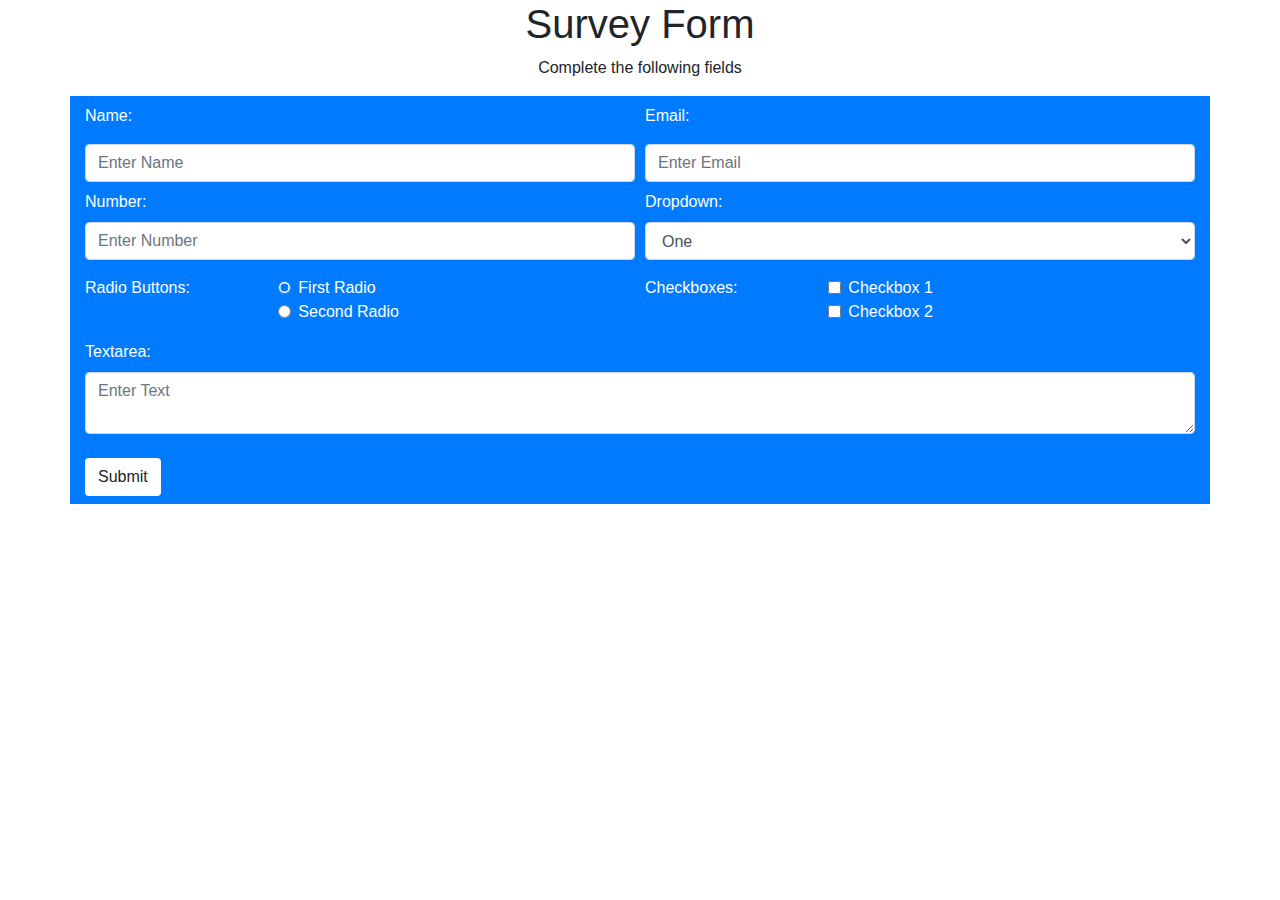
<file: Projects & Certificates/Responsive Web Design Certification/Project 2 - Survey Form/index.html>
<!DOCTYPE html>
<html>
<head>
	<title>Survey Form</title>
	<link rel="stylesheet" href="https://stackpath.bootstrapcdn.com/bootstrap/4.3.1/css/bootstrap.min.css" integrity="sha384-ggOyR0iXCbMQv3Xipma34MD+dH/1fQ784/j6cY/iJTQUOhcWr7x9JvoRxT2MZw1T" crossorigin="anonymous">
</head>

<body>
  <header>
    <h1 class="text-center" id="title">Survey Form</h1>
    <p class="text-center" id="description">Complete the following fields</p>
  </header>

  <form class="container bg-primary text-white" id="survey-form">
   <div class="form-row">
     <div class="form-group col-md-6 my-2">
      <label class="form-group" id="name-label" for="name">Name: </label>
      <input type="text" name="name" id="name"  class="form-control" placeholder="Enter Name" required>
    </div>
    <div class="form-group col-md-6 my-2">
      <label class="form-group" id="email-label" for="email">Email: </label>
      <input type="email" name="email" id="email" class="form-control" placeholder="Enter Email" required>
    </div>
  </div>
  <div class="form-row">
   <div class="form-group col-md-6">
    <label id="number-label" for="Number">Number: </label>
    <input type="number" name="number" id="number" min="0" max="100" class="form-control" placeholder="Enter Number" required>
  </div>
  <div class="form-group col-md-6">
    <label id="dropdown-label" for="dropdown">Dropdown: </label>
    <select id="dropdown" class="form-control">
      <option value="one">One</option>
      <option value="two">Two</option>
    </select>
  </div>
</div>
<div class="form-row">
 <fieldset class="form-group col-md-6">
  <div class="row">
    <legend class="col-form-label col-sm-4 pt-0">Radio Buttons:</legend>
    <div class="col-sm-8">
      <div class="form-check">
        <input class="form-check-input" type="radio" name="gridRadios" id="gridRadios1" value="option1" checked>
        <label class="form-check-label" for="gridRadios1">First Radio</label>
      </div>
      <div class="form-check">
        <input class="form-check-input" type="radio" name="gridRadios" id="gridRadios2" value="option2">
        <label class="form-check-label" for="gridRadios2">Second Radio</label>
      </div>
    </div>
  </div>
</fieldset>
<div class="form-group row col-md-6">
  <div class="col-sm-4">Checkboxes: </div>
  <div class="col-sm-8">
    <div class="form-check">
      <input class="form-check-input" type="checkbox" id="gridCheck1" value="checkbox1">
      <label class="form-check-label" for="gridCheck1">Checkbox 1</label>
    </div>
    <div class="form-check">
      <input class="form-check-input" type="checkbox" id="gridCheck2" value="checkbox2">
      <label class="form-check-label" for="gridCheck1">Checkbox 2</label>
    </div>
  </div>
</div>
</div>
<div class="form-group">
  <label for="textarea">Textarea:</label>
  <textarea id="comments" class="form-control" name="comment" placeholder="Enter Text"></textarea>
</div>
<div class="form-group row">
  <div class="col-sm-10">
    <button id="submit" type="submit" class="btn bg-white my-2">Submit</button>
  </div>
</div>
</form>

<script src="https://code.jquery.com/jquery-3.3.1.slim.min.js" integrity="sha384-q8i/X+965DzO0rT7abK41JStQIAqVgRVzpbzo5smXKp4YfRvH+8abtTE1Pi6jizo" crossorigin="anonymous"></script>
<script src="https://cdnjs.cloudflare.com/ajax/libs/popper.js/1.14.7/umd/popper.min.js" integrity="sha384-UO2eT0CpHqdSJQ6hJty5KVphtPhzWj9WO1clHTMGa3JDZwrnQq4sF86dIHNDz0W1" crossorigin="anonymous"></script>
<script src="https://stackpath.bootstrapcdn.com/bootstrap/4.3.1/js/bootstrap.min.js" integrity="sha384-JjSmVgyd0p3pXB1rRibZUAYoIIy6OrQ6VrjIEaFf/nJGzIxFDsf4x0xIM+B07jRM" crossorigin="anonymous"></script>

</body>
</html>
</file>
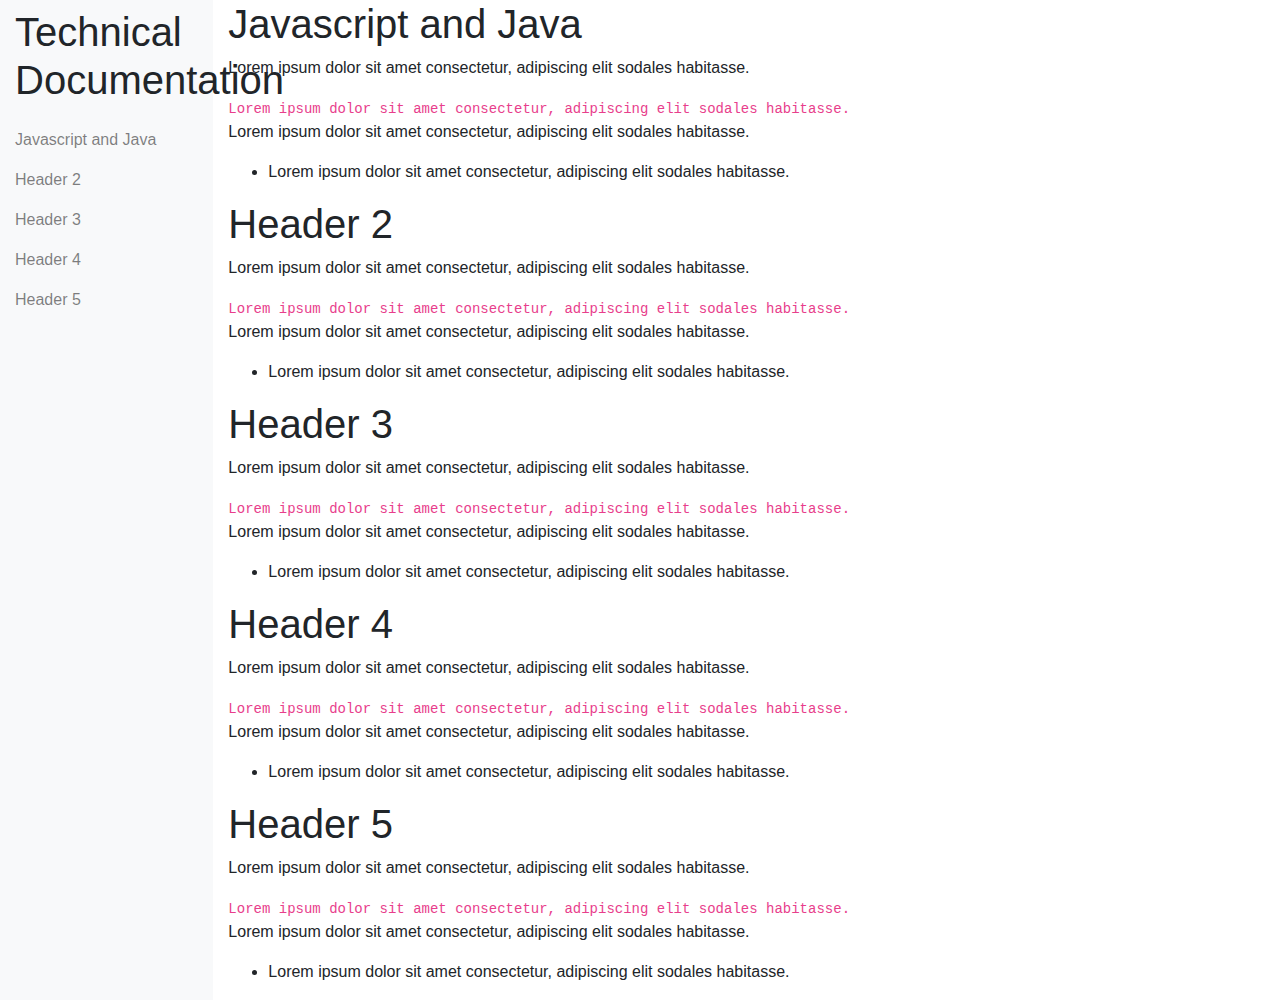
<file: Projects & Certificates/Responsive Web Design Certification/Project 4 - Technical Documentation Page/index.html>
<!DOCTYPE html>
<html>
<head>
  <title>Technical Documentation Page</title>
  <link rel="stylesheet" href="https://stackpath.bootstrapcdn.com/bootstrap/4.3.1/css/bootstrap.min.css" integrity="sha384-ggOyR0iXCbMQv3Xipma34MD+dH/1fQ784/j6cY/iJTQUOhcWr7x9JvoRxT2MZw1T" crossorigin="anonymous">
</head>
<body>

<div class="container-fluid">
  <div class="row">
    <nav class="col-md-2 navbar-light bg-light d-none d-md-block" id="navbar">
      <header class="py-2">
        <h1>Technical Documentation</h1>   
      </header>
      <div class="navbar-nav">
        <a class="nav-item nav-link py-2" href="#Javascript_and_Java">Javascript and Java</a>
        <a class="nav-item nav-link py-2" href="#header_2">Header 2</a>
        <a class="nav-item nav-link py-2" href="#header_3">Header 3</a>
        <a class="nav-item nav-link py-2" href="#header_4">Header 4</a>
        <a class="nav-item nav-link py-2" href="#header_5">Header 5</a>
      </div>
    </nav>
  <main class="col-md-10" id="main-doc">
     <section class="main-section" id="Javascript_and_Java"> 
        <header>
          <h1>Javascript and Java</h1>
       </header>
          <p>Lorem ipsum dolor sit amet consectetur, adipiscing elit sodales habitasse.</p>
          <code>Lorem ipsum dolor sit amet consectetur, adipiscing elit sodales habitasse.</code>
           <p>Lorem ipsum dolor sit amet consectetur, adipiscing elit sodales habitasse.</p>
           <ul>
               <li>Lorem ipsum dolor sit amet consectetur, adipiscing elit sodales habitasse.</li>
           </ul>
    </section>

   <section class="main-section" id="header_2"> 
     <header>
       <h1>Header 2</h1>  
     </header>
<p>Lorem ipsum dolor sit amet consectetur, adipiscing elit sodales habitasse.</p>
<code>Lorem ipsum dolor sit amet consectetur, adipiscing elit sodales habitasse.</code>
    <p>Lorem ipsum dolor sit amet consectetur, adipiscing elit sodales habitasse.</p>
  <ul>
    <li>Lorem ipsum dolor sit amet consectetur, adipiscing elit sodales habitasse.</li>
  </ul>
  </section>
    <section class="main-section" id="header_3"> 
         <header>
           <h1>Header 3</h1>
      </header>
<p>Lorem ipsum dolor sit amet consectetur, adipiscing elit sodales habitasse.</p>
<code>Lorem ipsum dolor sit amet consectetur, adipiscing elit sodales habitasse.</code>
    <p>Lorem ipsum dolor sit amet consectetur, adipiscing elit sodales habitasse.</p>
  <ul>
    <li>Lorem ipsum dolor sit amet consectetur, adipiscing elit sodales habitasse.</li>
  </ul>
  </section>
    <section class="main-section" id="header_4"> 
         <header>
           <h1>Header 4</h1>
             </header>
<p>Lorem ipsum dolor sit amet consectetur, adipiscing elit sodales habitasse.</p>
<code>Lorem ipsum dolor sit amet consectetur, adipiscing elit sodales habitasse.</code>
    <p>Lorem ipsum dolor sit amet consectetur, adipiscing elit sodales habitasse.</p>
  <ul>
    <li>Lorem ipsum dolor sit amet consectetur, adipiscing elit sodales habitasse.</li>
  </ul>
  </section>
    <section class="main-section" id="header_5"> 
         <header>
           <h1>Header 5</h1>
      </header>
<p>Lorem ipsum dolor sit amet consectetur, adipiscing elit sodales habitasse.</p>
<code>Lorem ipsum dolor sit amet consectetur, adipiscing elit sodales habitasse.</code>
    <p>Lorem ipsum dolor sit amet consectetur, adipiscing elit sodales habitasse.</p>
  <ul>
    <li>Lorem ipsum dolor sit amet consectetur, adipiscing elit sodales habitasse.</li>
  </ul>
  </section>

</main>

</div>
</div>

<!-- <script src="https://cdn.freecodecamp.org/testable-projects-fcc/v1/bundle.js"></script> -->


<script src="https://code.jquery.com/jquery-3.3.1.slim.min.js" integrity="sha384-q8i/X+965DzO0rT7abK41JStQIAqVgRVzpbzo5smXKp4YfRvH+8abtTE1Pi6jizo" crossorigin="anonymous"></script>
<script src="https://cdnjs.cloudflare.com/ajax/libs/popper.js/1.14.7/umd/popper.min.js" integrity="sha384-UO2eT0CpHqdSJQ6hJty5KVphtPhzWj9WO1clHTMGa3JDZwrnQq4sF86dIHNDz0W1" crossorigin="anonymous"></script>
<script src="https://stackpath.bootstrapcdn.com/bootstrap/4.3.1/js/bootstrap.min.js" integrity="sha384-JjSmVgyd0p3pXB1rRibZUAYoIIy6OrQ6VrjIEaFf/nJGzIxFDsf4x0xIM+B07jRM" crossorigin="anonymous"></script>

</body>
</html>
</file>
